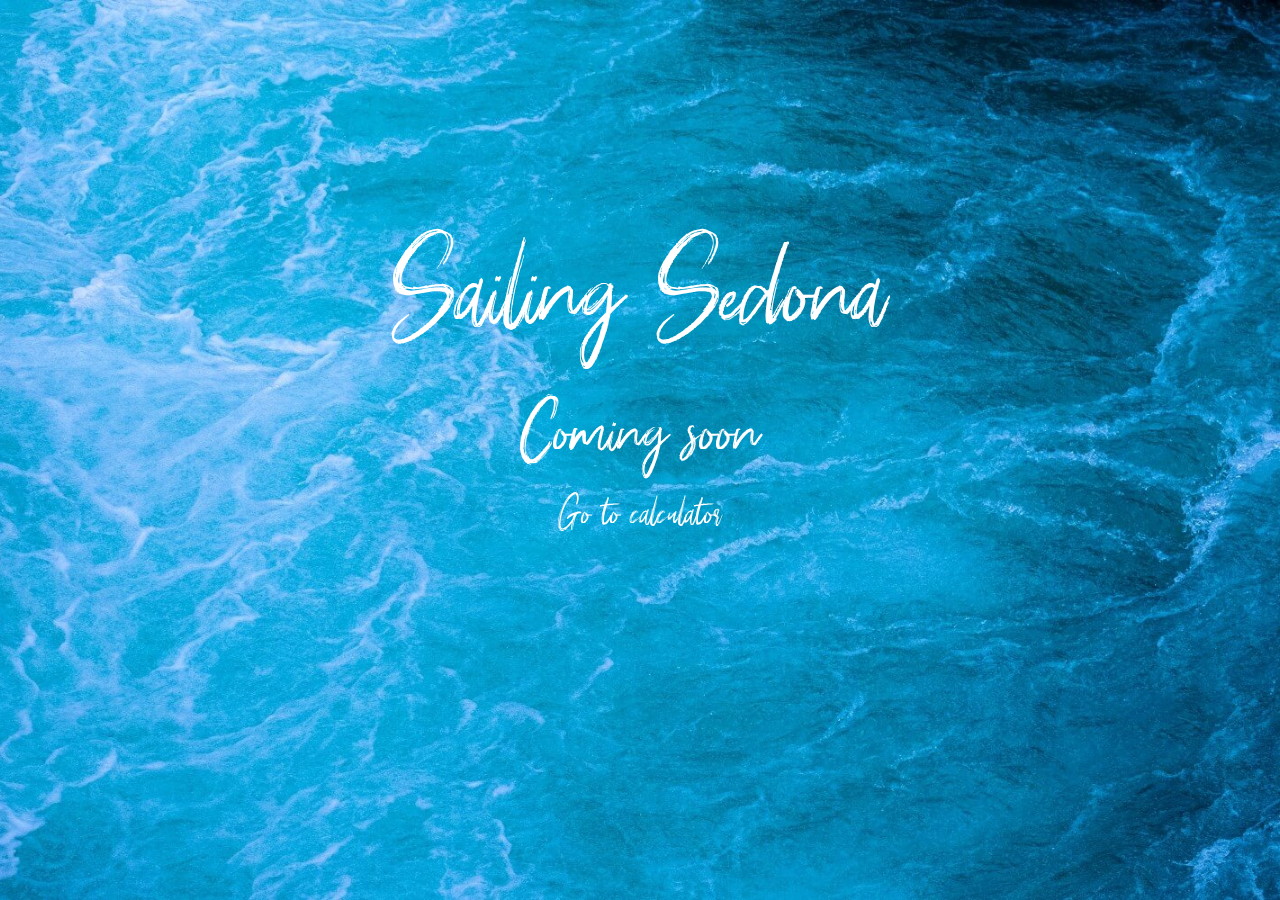
<file: index.html>
<!doctype html>

<html lang="en">
<head>
  <meta charset="utf-8">

  <title>Sailing Sedona</title>
  <meta name="description" content="A sailing cruising site">
  <meta name="author" content="Mat Weaver">
  <meta name="viewport" content="width=device-width, initial-scale=1">
  <link rel="preload" as="font" href="/fonts/young-robust.ttf" type="font/ttf" crossorigin="anonymous">
  <link rel="stylesheet" href="css/styles.css">

</head>

<body>
    <div class="stuff">
        <h1>Sailing Sedona</h1>
        <p>Coming soon</p>
        <a href="/calculator.html">Go to calculator</a>
    </div>
</body>
</html>
</file>
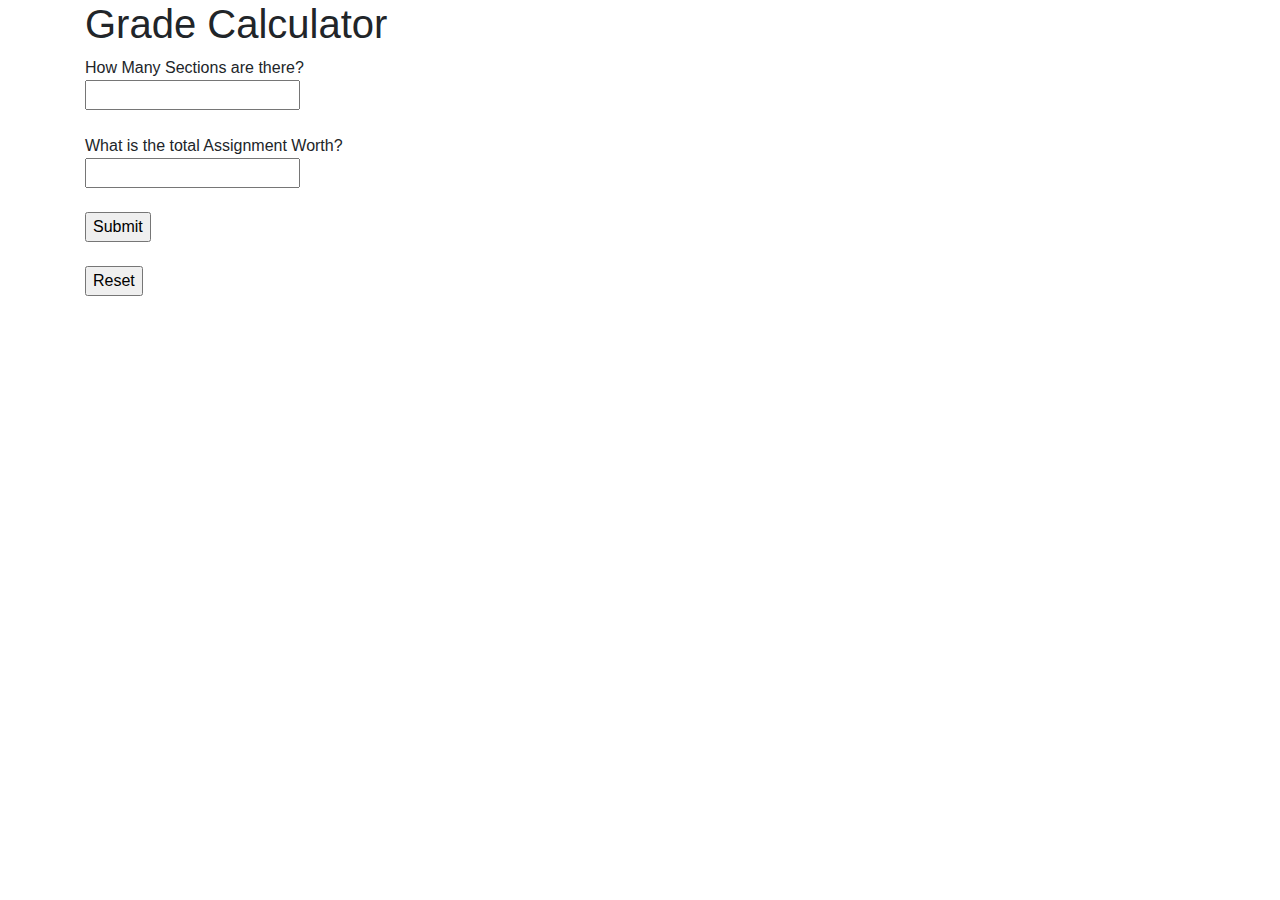
<file: calculator.html>
<!DOCTYPE HTML>
<html lang = "en">
<head>
  <!-- basic.html -->
  <title>Grade Calculator</title>
  <meta charset = "UTF-8" />
  <script type="text/javascript" src="/javascript/calculator.js"></script>
</head>
<body>
  <div class="container base_parent">
    <div class="row">
      <div class="col-sm-12">
        <h1>Grade Calculator</h1>
      </div>
    </div>
    <div class="row base">
      <div class="col-sm-12">
        <form id="numberOfSections">
          How Many Sections are there?<br>
           <input type="number" class="NumberOfSections" name="NumberOfSections"><br><br>
           What is the total Assignment Worth?<br>
           <input type="number" class="TotalAssignmentPoints" name="TotalAssignmentPoints"><br><br>
           <input type="submit" name="submit"><br><br>
           <input type="submit" value="Reset" name="reset" class="reset"><br>
         </form>
      </div>
    </div>
  </div>
  

  <template class="sectionsPercentage" style="display:none">
    <div class="row">
      <div class="col-sm-12">
        <form class="sectionPercentage">
          <div class="section">
            <span class="sectionPercentage"></span><br>
            <input class="section percentage" type="number" min="1" max="100" name="formNumber"><br>
            
            <span class="sectionRuberic"></span><br>
            <input class="section ruberic" type="number" min="1" max="100" name="formRubricPoints"><br><br>
          </div>      
          <br><input type="submit" name="submit"><br><br>
        </form>
      </div>
    </div>
  </template>


  <template class="studentScore">
    <div class="row">
      <div class="col-sm-12">
        <form class="studentScore">
          <div class="section">
              <p>Score for section 1 (out of 24):</p>
              <input type="number" name="section" class="section"><br><br>
          </div>

          <input type="submit" name="submit" id="submit" style="display: block;margin-block-start: 1em;margin-block-end: 1em;margin-inline-start: 0px;margin-inline-end: 0px;">
          <input type="submit" value="Reset" name="reset" class="reset"><br>
        </form>
      </div>
    </div>
    <div class="row">
      <div class="col-sm-12 mt-5">
        <h2>Results:</h2>
        <p>Total percentage: <span id="totalScore">0</span>/100</p>
        <p>Total points: <span id="totalPoints">0</span>/<span id="pointsPossible"></span></p>
        <br><br><input type="submit" value="Reset All" name="resetAll" class="resetAll">
      </div>
    </div>
  </template>
</body>
<link rel="stylesheet" href="https://stackpath.bootstrapcdn.com/bootstrap/4.5.2/css/bootstrap.min.css" integrity="sha384-JcKb8q3iqJ61gNV9KGb8thSsNjpSL0n8PARn9HuZOnIxN0hoP+VmmDGMN5t9UJ0Z" crossorigin="anonymous">
</html>
</file>
<file: css/styles.css>
@font-face {
    font-family: 'young-robust';
    src: url('../fonts/young-robust.ttf') format('truetype');
}
body {
    background-color: #03658C;
    margin: 0;
    font-family: 'young-robust';
    font-weight: 100;
}
h1 {
    color: white;
    display: block;
    width: 100%;
    text-align: center;
    font-size: 150px;
    font-weight: 100;
    margin: 0;
    padding: 0;
    margin-top: 200px;
}
p {
    padding: 0;
    margin: 0;
    color: white;
    display: block;
    width: 100%;
    text-align: center;
    font-size: 90px;
}
div {
    background: url('/images/ocean.jpg');
    background-position: center;
    background-size: cover;
    background-repeat: no-repeat;
    position: absolute;
    top: 0;
    left: 0;
    height: 100%;
    width: 100%;
}

a {
    padding: 0;
    margin: 0;
    color: white;
    display: block;
    width: 100%;
    text-align: center;
    font-size: 50px;
    text-decoration: none;
}
a:hover {
    color: black;
}

@media screen and (max-width: 550px) {
    h1 {
        margin-top: 15px;
    }
}
</file>
